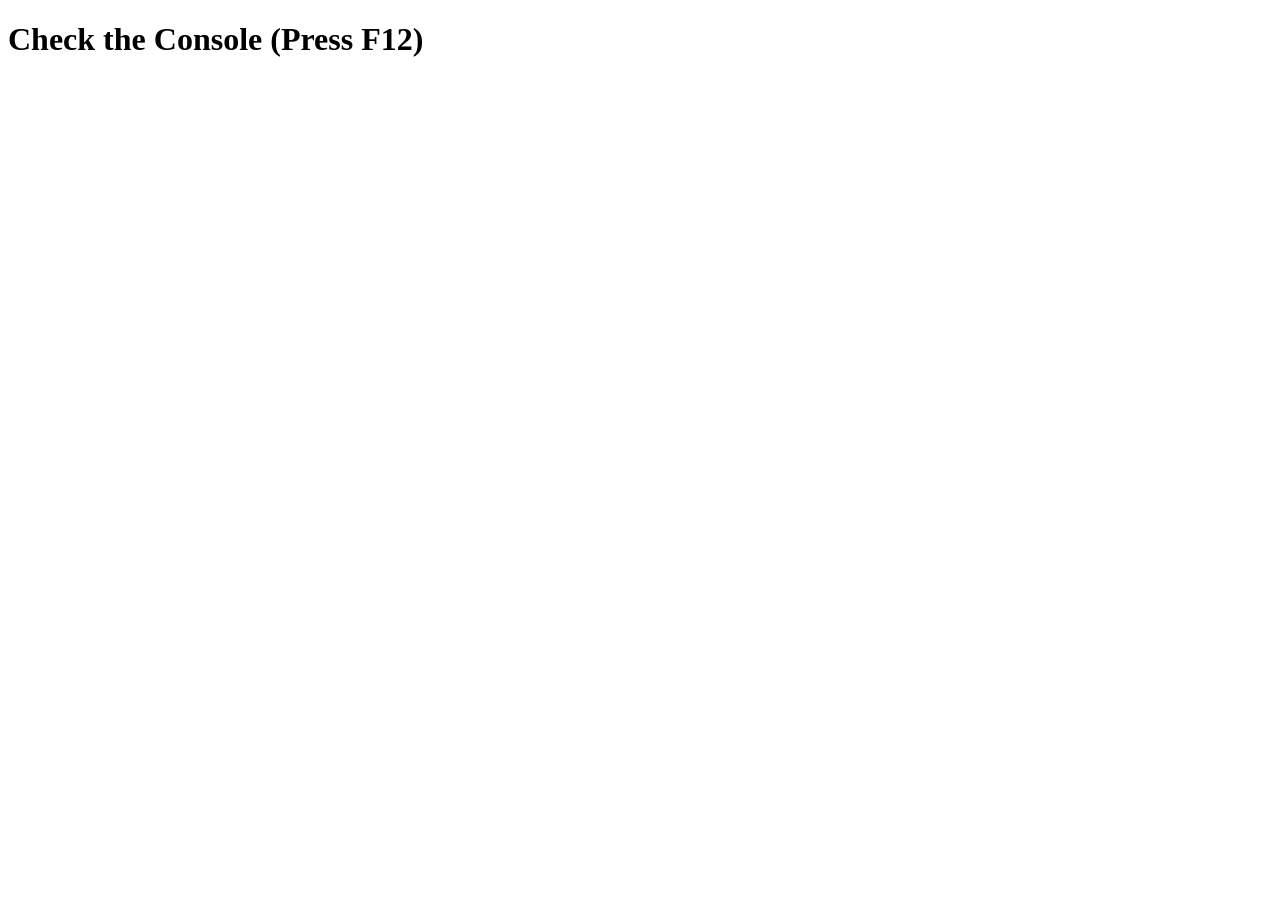
<file: 02_basics/index.html>
<!DOCTYPE html>
<html lang="en">
<head>
    <meta charset="UTF-8">
    <title>JS Output Test</title>
</head>
<body>
    <h1>Check the Console (Press F12)</h1>

    <script src="ArrowFunction.js"></script>
</body>
</html>
</file>
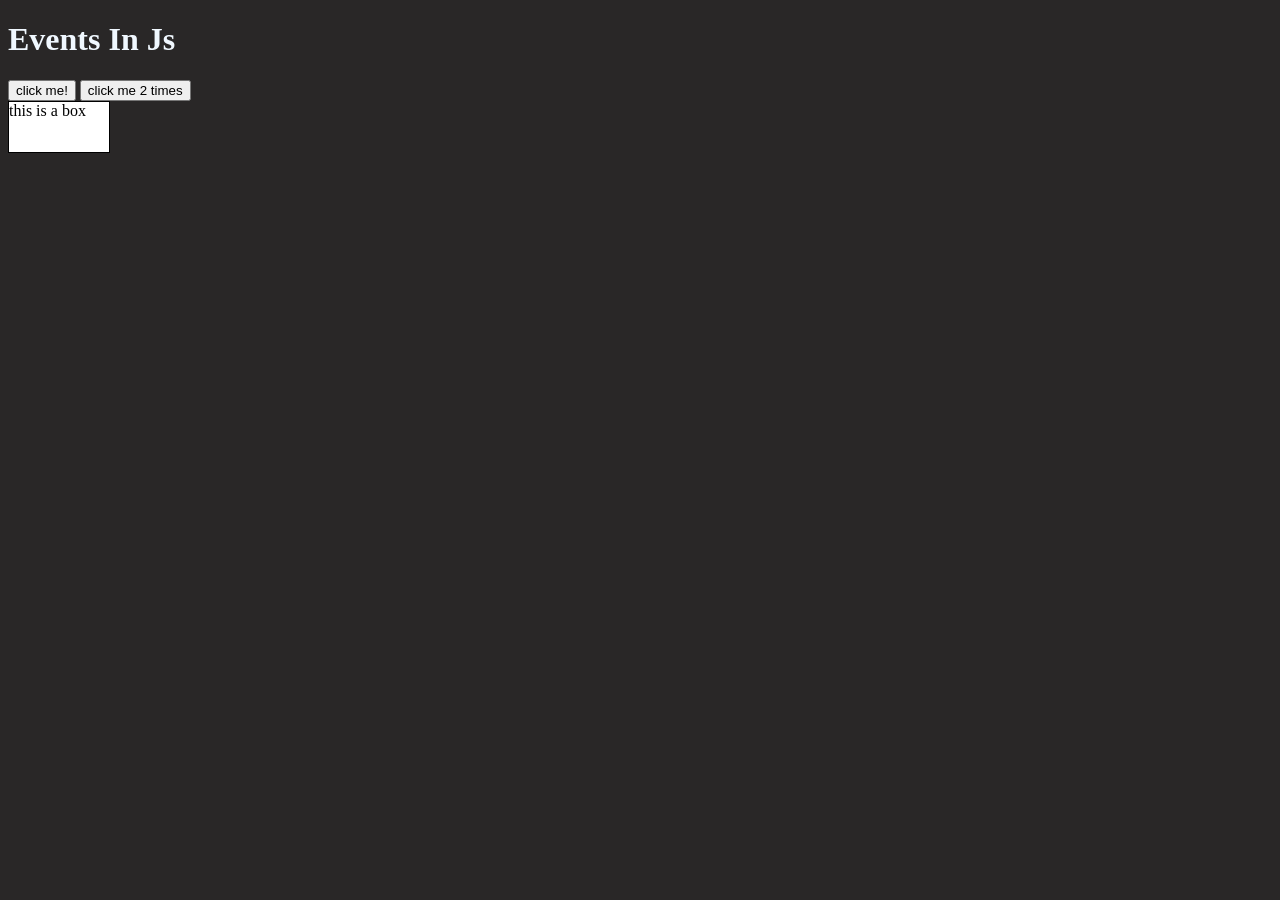
<file: 03_Basics/events/index.html>
<!DOCTYPE html>
<html lang="en">
<head>
    <meta charset="UTF-8">
    <meta name="viewport" content="width=device-width, initial-scale=1.0">
    <title>Event In Js</title>
    <link rel="stylesheet" href="style.css">

</head>
<body>
    <h1>Events In Js</h1>
    <button id="btn1">click me!</button>
    <button id="btn2">click me 2 times</button>
    <div onmouseover="console.log('You are inside box');
    ">this is a box</div>

    <script src="event.js"></script>

    
</body>
</html>
</file>
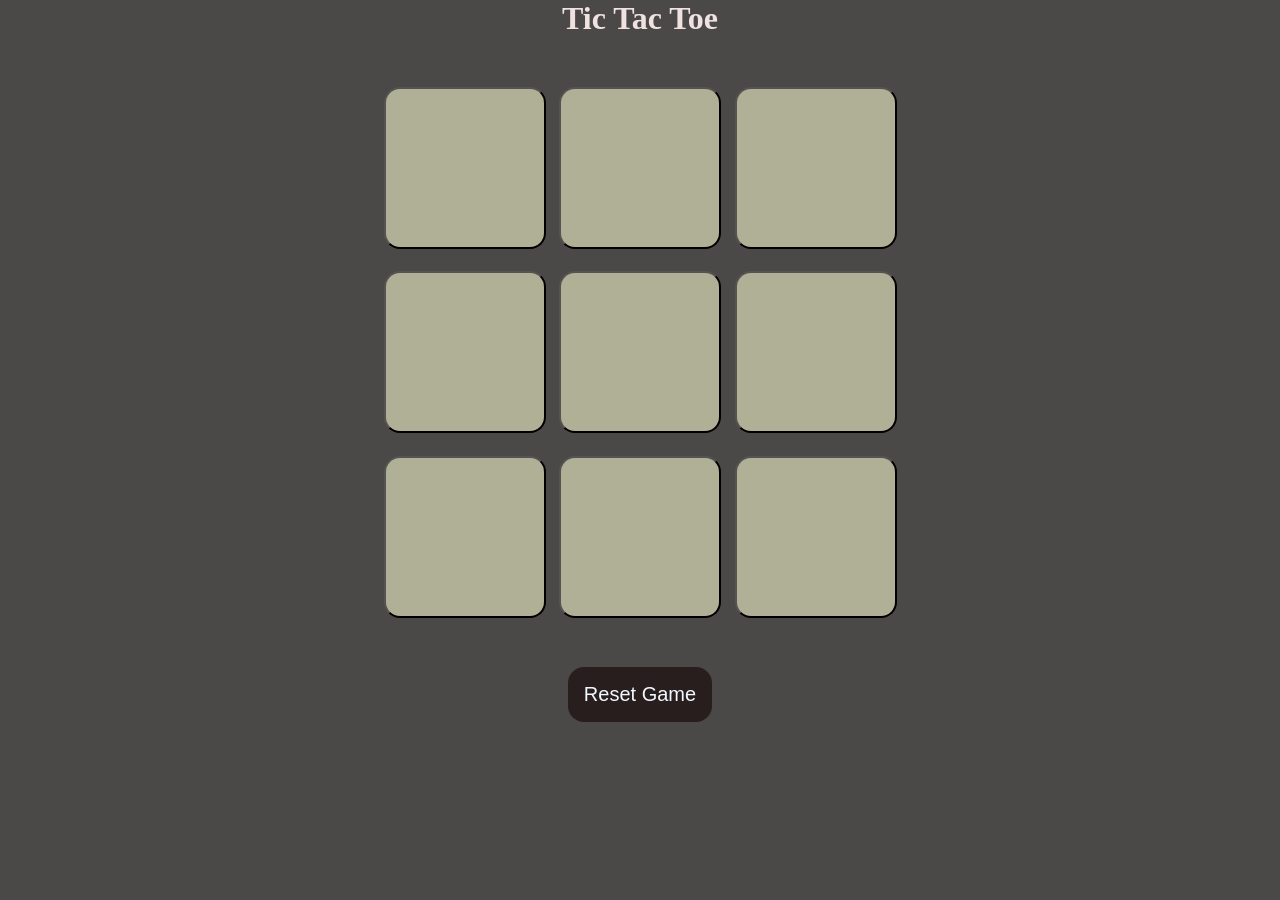
<file: Projects/tic tac toe/index.html>
<!DOCTYPE html>
<html lang="en">
<head>
    <meta charset="UTF-8">
    <meta name="viewport" content="width=device-width, initial-scale=1.0">
    <title>Tic-Tac-Toe game </title>
    <link rel="stylesheet" href="style.css">
</head>
<body>
    
    <main>
        <h1>Tic Tac Toe</h1>
        <div class="container">

        <div class="game">
            <button class="box"></button>
            <button class="box"></button>
            <button class="box"></button>
            
            <button class="box"></button>
            <button class="box"></button>
            <button class="box"></button>
            <button class="box"></button>
            <button class="box"></button>
            <button class="box"></button>
        </div>
        </div>
<button id="reset-btn">Reset Game</button>
    </main>
    <script src="script.js"></script>
    
</body>
</html>
</file>
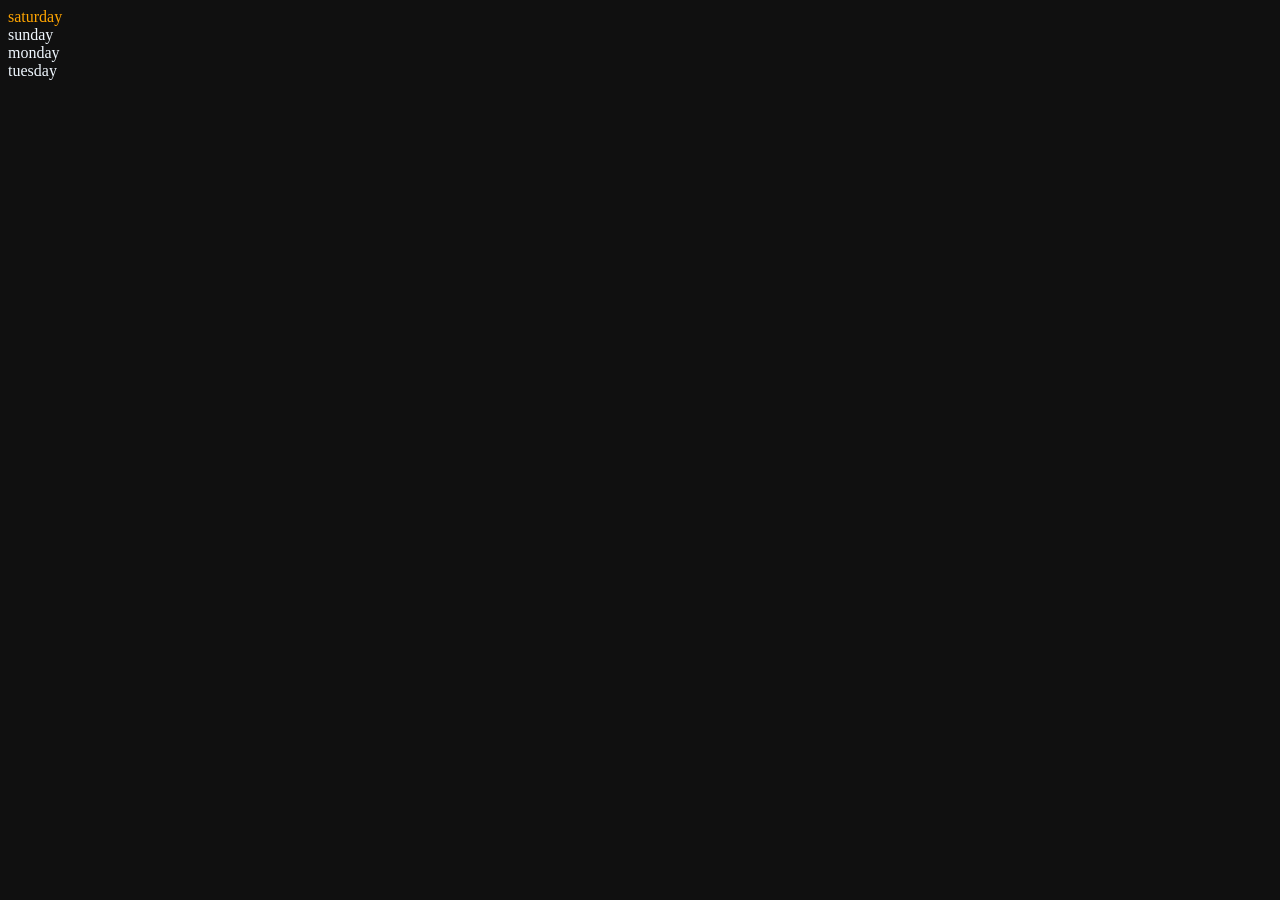
<file: 02_basics/03_DOM/one.html>
<!DOCTYPE html>
<html lang="en">
<head>
    <meta charset="UTF-8">
    <meta name="viewport" content="width=device-width, initial-scale=1.0">
    <title>DOM In JS</title>
    <style>
        body{
            background-color: #101010;
            color: aliceblue;
        }
    </style>
</head>
<body>
    <div class="parent">
    <div class="day">saturday</div>
    <div class="day">sunday</div>
    <div class="day">monday</div>
    <div class="day">tuesday</div>
    </div>
</body>
<script>
    const parents = document.querySelector('.parent')
//    console.log(parents);
//    console.log(parents.children[2].innerHTML);

//    for(let i = 0 ; i < parents.children.length ; i++){
//     console.log(parents.children[i].innerHTML)
//    }
   parents.children[0].style.color ="orange"
//    console.log(parents.firstElementChild)
//     console.log(parents.lastElementChild)

    const dayOne = document.querySelector('.day')
    // console.log(dayOne);
    // console.log(dayOne.parentElement);
    // console.log(dayOne.nextElementSibling);

    console.log("Nodes:" , parents.childNodes);
    
    
    
    

</script>
</html>
</file>
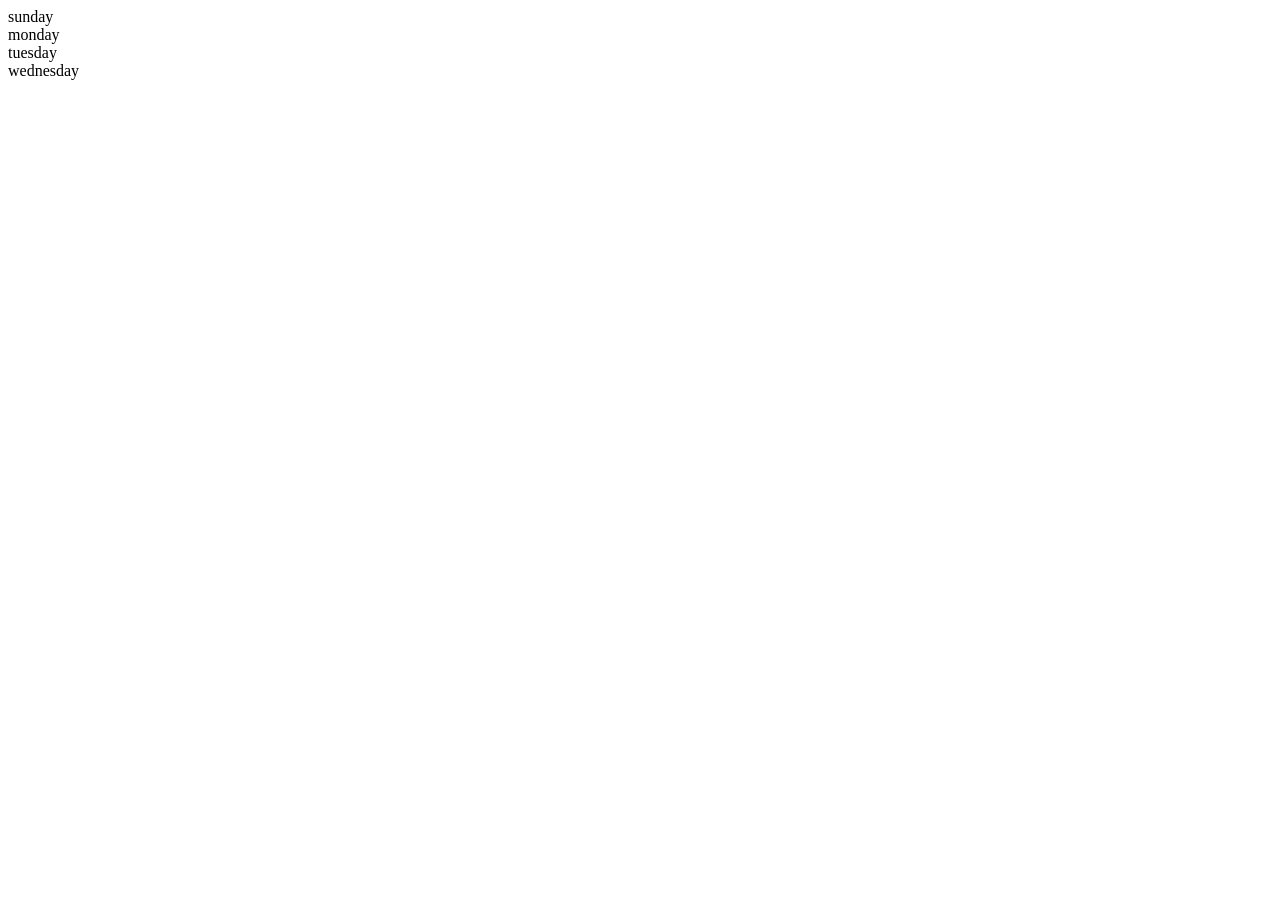
<file: 02_basics/03_DOM/practiceDom.html>
<!DOCTYPE html>
<html lang="en">
<head>
    <meta charset="UTF-8">
    <meta name="viewport" content="width=device-width, initial-scale=1.0">
    <title>DOM Practice </title>
</head>
<body>
    <div class="parent">
        <div class="day">sunday</div>
        <div class="day">monday</div>
        <div class="day">tuesday</div>
        <div class="day">wednesday</div>
    </div>

    
</body>

<script>
    const parent = document.querySelector('.parent')
    // console.log(parent);
    // for(let i = 0 ; i < parent.children.length;i++){
    //     console.log(parent.children[i].innerHTML);
        
    // }
    // console.log(parent.firstElementChild);
    
    // console.log(parent.lastElementChild);

    // const dayOne = document.querySelector('.day')
    // //Child to parent 
    // console.log(dayOne.parentElement);
    // console.log(dayOne.nextElementSibling);
    // console.log('Nodes: ',parent.childNodes);
    
    
                //create nodelist 

    /*
     const div = document.createElement('div')
     div.className="mkb"
     div.id = "123"
    
     const addtext = document.createTextNode("Mitul Kabir Badhon")
     div.appendChild(addtext)
     document.body.appendChild(div)

    */
   


    
</script>
</html>
</file>
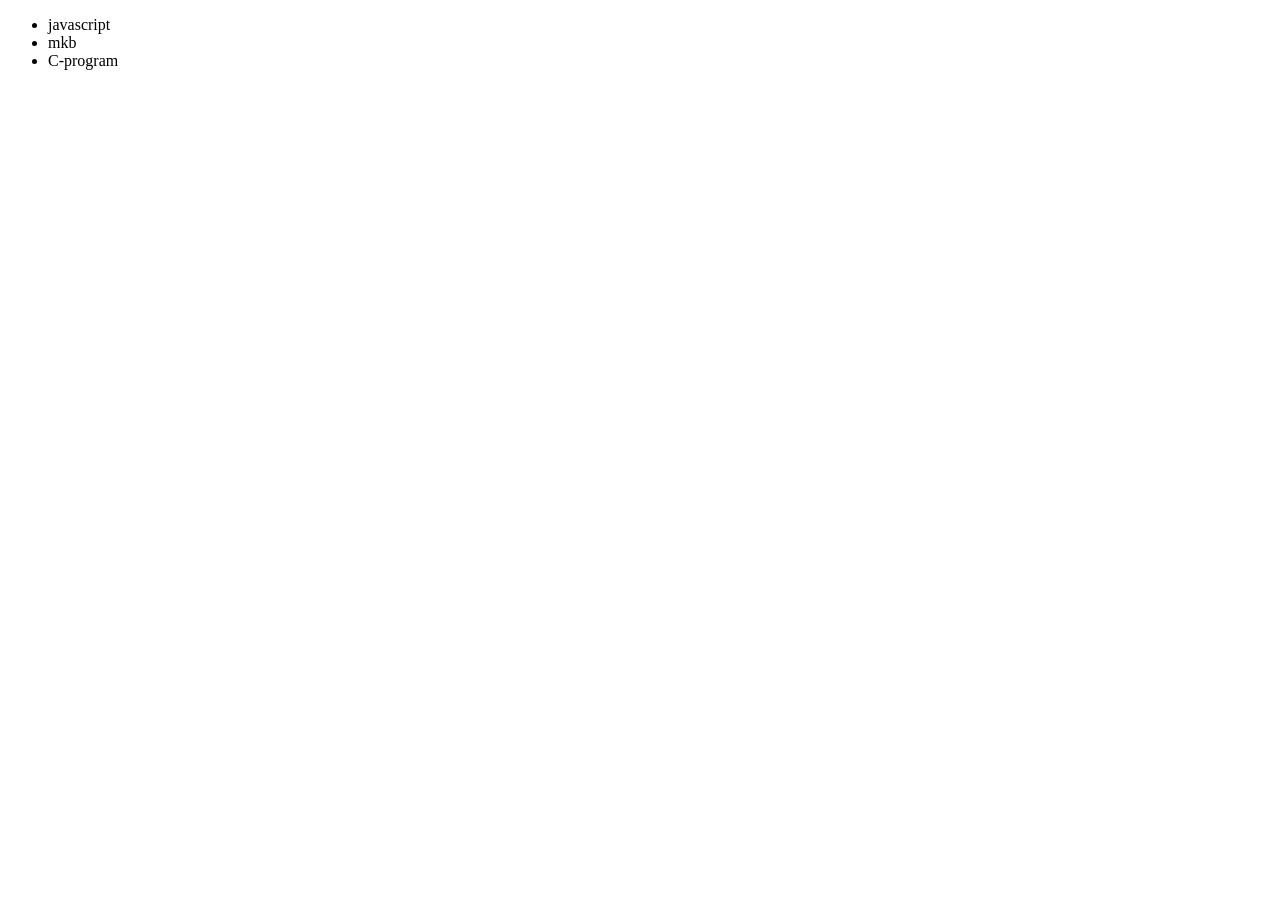
<file: 02_basics/03_DOM/practicetwo.html>
<!DOCTYPE html>
<html lang="en">
<head>
    <meta charset="UTF-8">
    <meta name="viewport" content="width=device-width, initial-scale=1.0">
    <title>Add edit Remove </title>
</head>
<body>
    <ul class="language">
        <li>javascript</li>
    </ul>
</body>

  <script>

    //add 
   
    function addlan(lang){
         const li = document.createElement('li')
         const addText =document.createTextNode(lang)
         li.appendChild(addText)
         document.querySelector('.language').appendChild(li)

    }
    addlan('python')
    addlan("Java")
    addlan("C++")

    //edit 2nd element python to mkb

    const second = document.querySelector('li:nth-child(2)')
    console.log(second);
  
    const newText = document.createTextNode("mkb")
    const newli = document.createElement('li')
    newli.appendChild(newText)
    second.replaceWith(newli)

    //edit 3rd element java to c program
    
   const third= document.querySelector('li:nth-child(3)')
    const newText2 = document.createTextNode('C-program')
    const newli2 = document.createElement('li')
    newli2.appendChild(newText2)
    third.replaceWith(newli2)

    //remove c++ mean 4th 

    const fourth = document.querySelector('li:nth-child(4)')
    fourth.remove()


    
  </script>
</html>
</file>
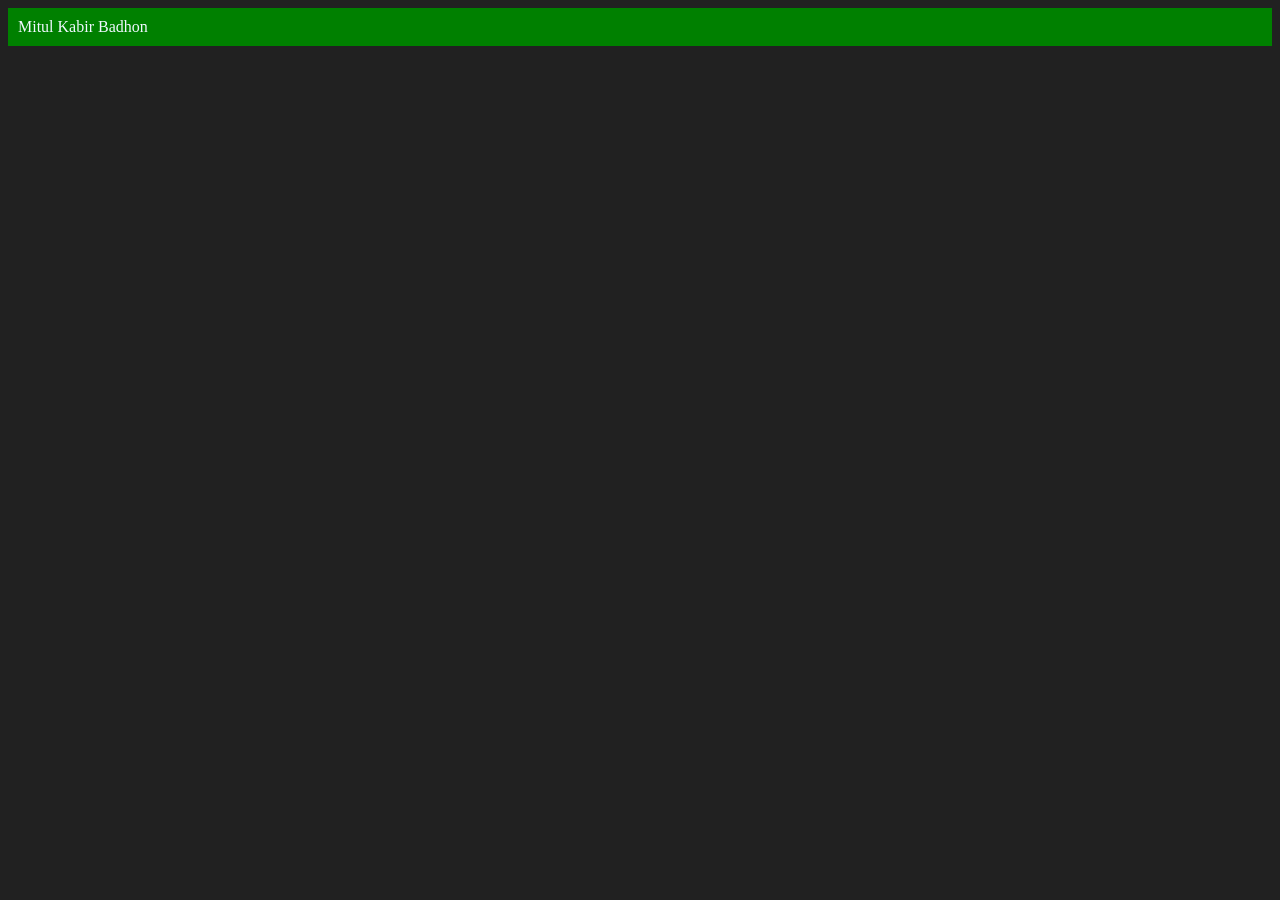
<file: 02_basics/03_DOM/two.html>
<!DOCTYPE html>
<html lang="en">
<head>
    <meta charset="UTF-8">
    <meta name="viewport" content="width=device-width, initial-scale=1.0">
    <title>Nodelist Create</title>
    <style>
        body{
            background-color: #212121;
            color: aliceblue;
        }
    </style>
</head>
<body>
    
</body>

<script>
    //createDiv
    const div = document.createElement('div')
    console.log(div);
    

 //Add properties in Div
    div.className="main"
    div.id = Math.round(Math.random() *10 +1)

    div.setAttribute("title","Badhons profile")
    div.style.backgroundColor = "green"
    div.style.padding = "10px"
    //div.innerText = "Mitul Kabir Badhon"
    const addtext =document.createTextNode("Mitul Kabir Badhon")
    div.append(addtext)

    //Attached
    document.body.appendChild(div)




    
</script>
</html>
</file>
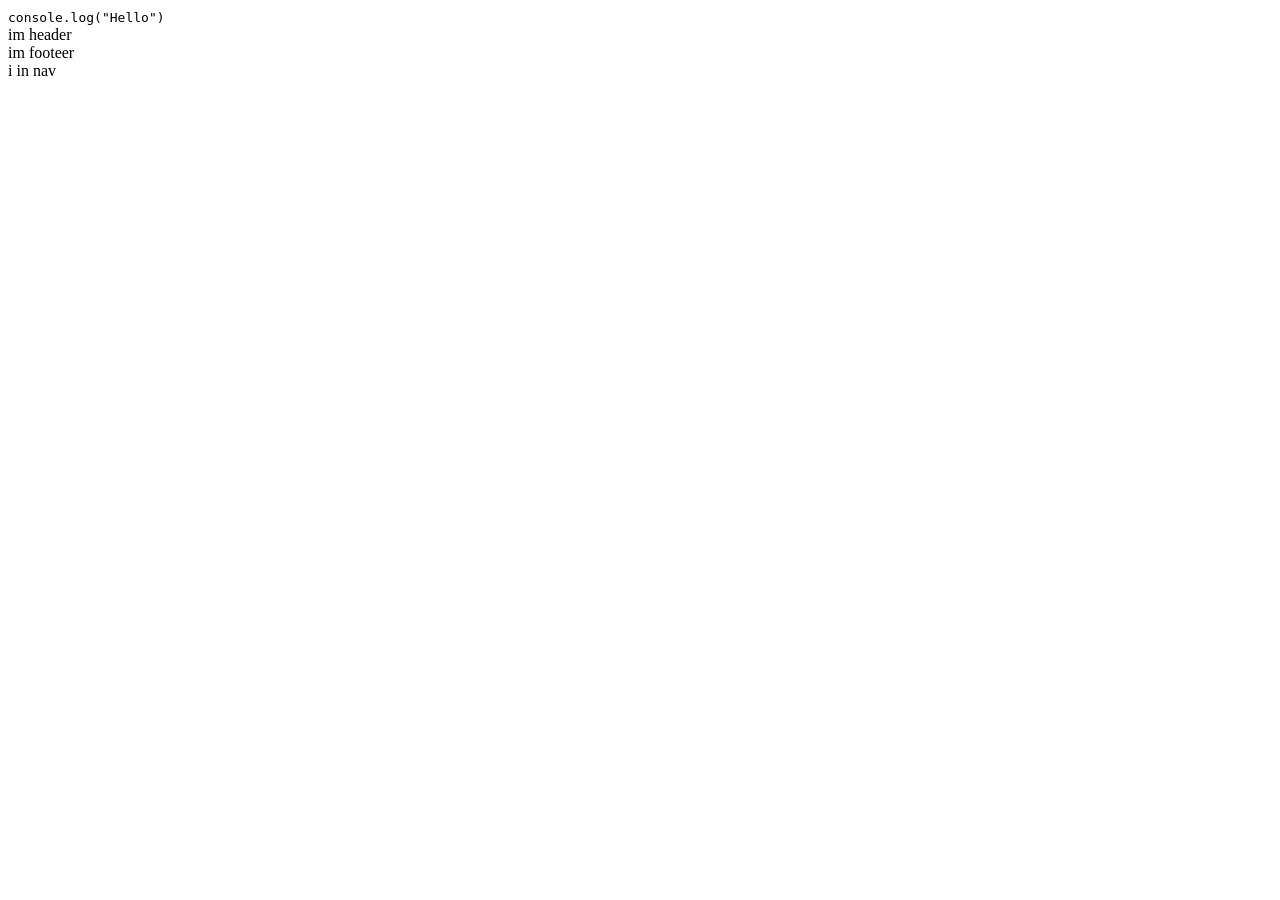
<file: 02_basics/03_DOM/HTML/codes.html>
<!DOCTYPE html>
<html lang="en">
<head>
    <meta charset="UTF-8">
    <meta name="viewport" content="width=device-width, initial-scale=1.0">
    <title>Document</title>
</head>
<body>
    <code>
        console.log("Hello")
    </code>
    <kbd></kbd>
    <samp></samp>
    <var></var>
    <header>im header</header>
    <footer>im footeer</footer>
    <nav>i in nav</nav>
    
</body>
</html>
</file>
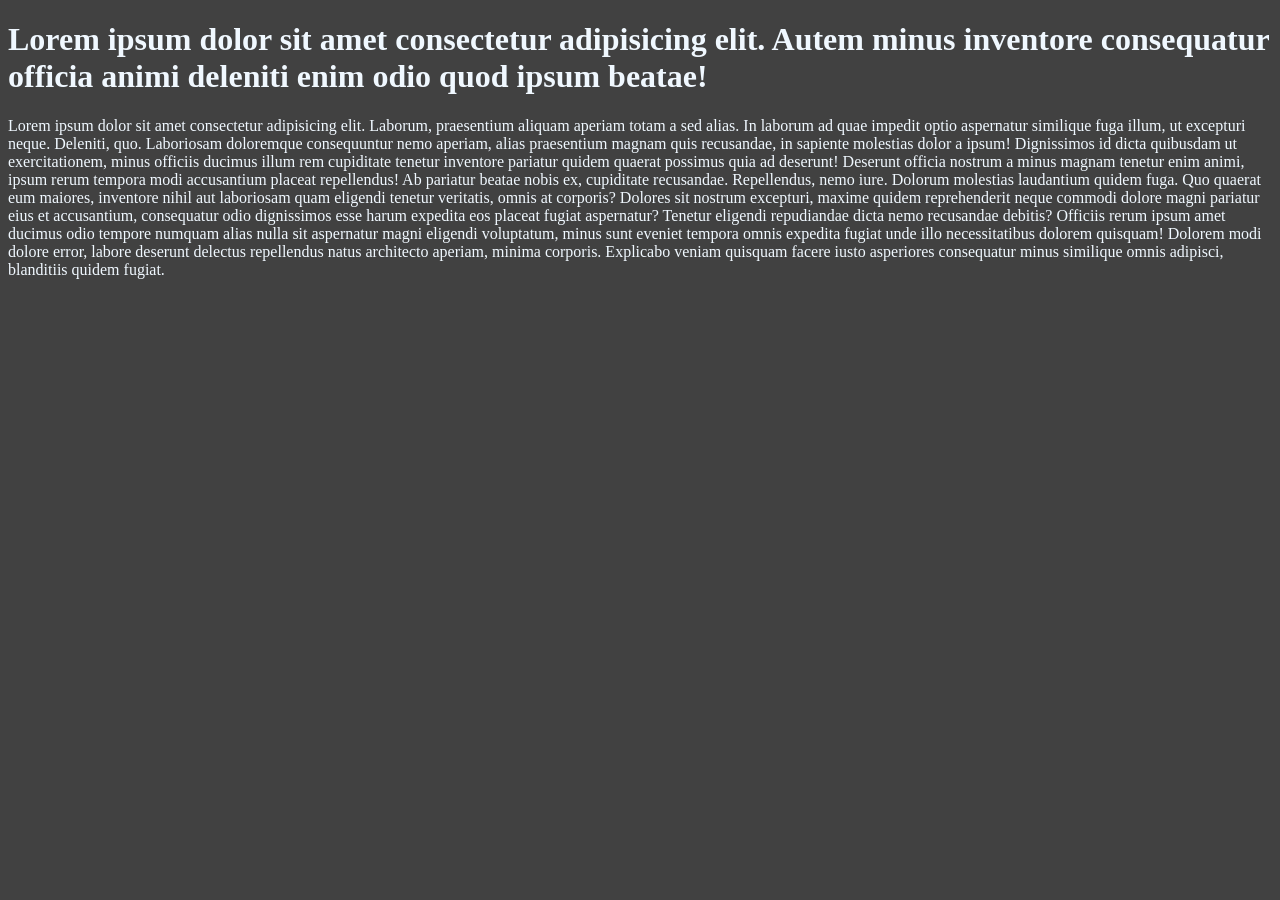
<file: 02_basics/03_DOM/HTML/head.html>
<!DOCTYPE html>
<html lang="en">

<head>
    <title>title of the page</title>
    <!-- <style>
        body{
            background-color: #414141;
            color: aliceblue;
        }
    </style> -->
    <link rel="stylesheet" href="./head.css">
    <meta charset="UTF-16">
    <meta name ="keywords" content="web,html">
    <meta name="description" content="this is a web page tutorial">
    <meta http-equiv="refresh" content="30">
    <meta name ="viewport" content="width=device-width, initial-scale=1.0">
    
</head>

<body>
    <h1>Lorem ipsum dolor sit amet consectetur adipisicing elit. Autem minus inventore consequatur officia animi
        deleniti enim odio quod ipsum beatae!</h1>
    <p>Lorem ipsum dolor sit amet consectetur adipisicing elit. Laborum, praesentium aliquam aperiam totam a sed alias.
        In laborum ad quae impedit optio aspernatur similique fuga illum, ut excepturi neque. Deleniti, quo. Laboriosam
        doloremque consequuntur nemo aperiam, alias praesentium magnam quis recusandae, in sapiente molestias dolor a
        ipsum! Dignissimos id dicta quibusdam ut exercitationem, minus officiis ducimus illum rem cupiditate tenetur
        inventore pariatur quidem quaerat possimus quia ad deserunt! Deserunt officia nostrum a minus magnam tenetur
        enim animi, ipsum rerum tempora modi accusantium placeat repellendus! Ab pariatur beatae nobis ex, cupiditate
        recusandae. Repellendus, nemo iure. Dolorum molestias laudantium quidem fuga. Quo quaerat eum maiores, inventore
        nihil aut laboriosam quam eligendi tenetur veritatis, omnis at corporis? Dolores sit nostrum excepturi, maxime
        quidem reprehenderit neque commodi dolore magni pariatur eius et accusantium, consequatur odio dignissimos esse
        harum expedita eos placeat fugiat aspernatur? Tenetur eligendi repudiandae dicta nemo recusandae debitis?
        Officiis rerum ipsum amet ducimus odio tempore numquam alias nulla sit aspernatur magni eligendi voluptatum,
        minus sunt eveniet tempora omnis expedita fugiat unde illo necessitatibus dolorem quisquam! Dolorem modi dolore
        error, labore deserunt delectus repellendus natus architecto aperiam, minima corporis. Explicabo veniam quisquam
        facere iusto asperiores consequatur minus similique omnis adipisci, blanditiis quidem fugiat.</p>
</body>
</file>
<file: 03_Basics/events/style.css>
body{
    background-color: #292727;
    color: aliceblue;
}

div{
    height: 50px;
    width: 100px;
    background-color: #fff;
    border: 1px solid black;
    color: black;
}
</file>
<file: Projects/tic tac toe/style.css>
*{
 margin: 0;
 padding: 0;

}
body{
    background-color: #4b4848;
    text-align: center;
    color: rgb(241, 226, 226);
}
.container{
    height: 70vh;
    display: flex;
    justify-content: center;
    align-items: center;
    gap: 1.5vmin;

}
.game{
    height: 60vmin;
    width: 60vmin;
    display: flex;
    flex-wrap: wrap;
    justify-content: center;
    align-items: center;
    gap: 1.5vmin;
    
}
.box{
    height: 18vmin;
    width: 18vmin;
    border-radius: 1rem;
    font-size: 9vmin;
    background-color: #b0b097;
    color: black;

}
#reset-btn{
    padding: 1rem;
    font-size: 1.25rem;
    background-color: #291e1e;
    color: aliceblue;
    border-radius: 1rem;
    border: none;
}
</file>
<file: 02_basics/03_DOM/HTML/head.css>
body{
            background-color: #414141;
            color: aliceblue;
        }
</file>
